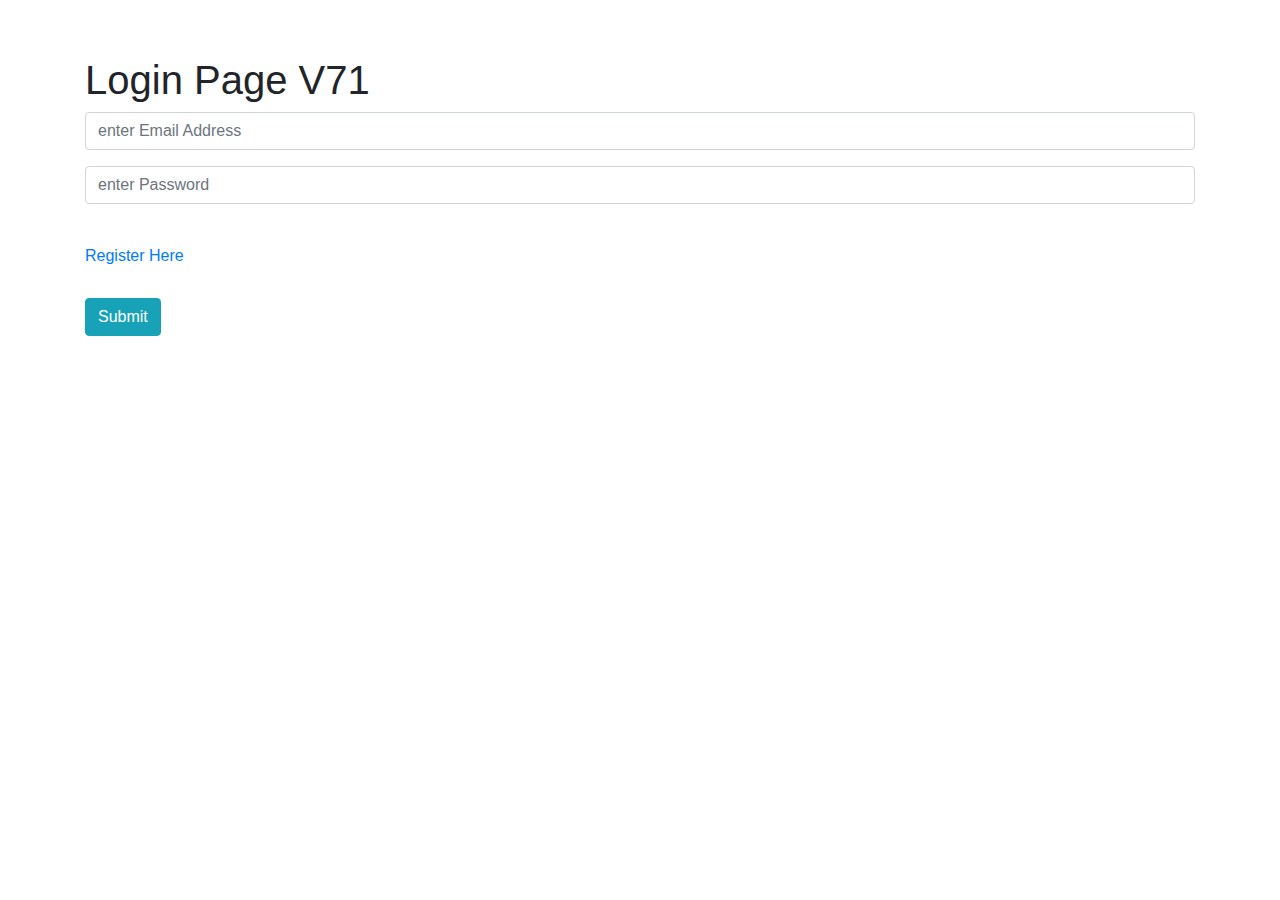
<file: html/index.html>
<?php
//error_log(print_r($v, TRUE), 3, '/home/mervin/git/rabbitmqphp_example/errors.txt');
if(!isset($_SESSION["user"])){
  header("Location: index.html");
}
?>
<html>
   <style>  
    body {  
      background-repeat: no-repeat;
      background-position: center center;
      background-attachment: fixed;
      background-size: cover;
      height:100%;}
    .border { width:350px ; 
       margin:auto ; 
       margin-top:30px ;
       border: 2px white; 
       padding: 10px; 
       border-radius: 15px; 
       background-color: #F0FFFF; }    
    .btn {margin-top:30px ;}
    </style>
    <title>Login Page v67</title>
    <meta charset="utf-8">
    <meta name="viewport" content="width=device-width, initial-scale=1">
    <!--- <link rel="stylesheet" href="https://maxcdn.bootstrapcdn.com/bootstrap/3.3.7/css/bootstrap.min.css">
    <script src="https://ajax.googleapis.com/ajax/libs/jquery/3.3.1/jquery.min.js"></script>
    <script src="https://maxcdn.bootstrapcdn.com/bootstrap/3.3.7/js/bootstrap.min.js"></script>-->
    <head>
	<!-- Bootstrap core CSS -->
    	<link href="vendor/bootstrap/css/bootstrap.min.css" rel="stylesheet">

    	<!-- Custom styles for this template -->
    	<link href="css/thumbnail-gallery.css" rel="stylesheet">
    </head>
<script>

</script>
<div class="container">
<h1>Login Page V71</h1>
<form action="login.php" method=POST>
<input type=hidden name="type" value="login">
<body>
<div class="form-group">
<input type="text" name="username" class="form-control" id="username" placeholder="enter Email Address" autocomplete="off">
</div>
<div class="form-group">
<input type="text" name="password" class="form-control" id="password" placeholder="enter Password" autocomplete="off">
</div>
<br>
<a href= 'signup.html'>Register Here</a>
<br>
<input type="submit" class="btn btn-info" value="Submit">

<div id="textResponse">

</div>
</div>
<script>
//SendLoginRequest(document.getElementById("username").value, document.getElementById("password").value);
</script>
</body>
</html>
</file>
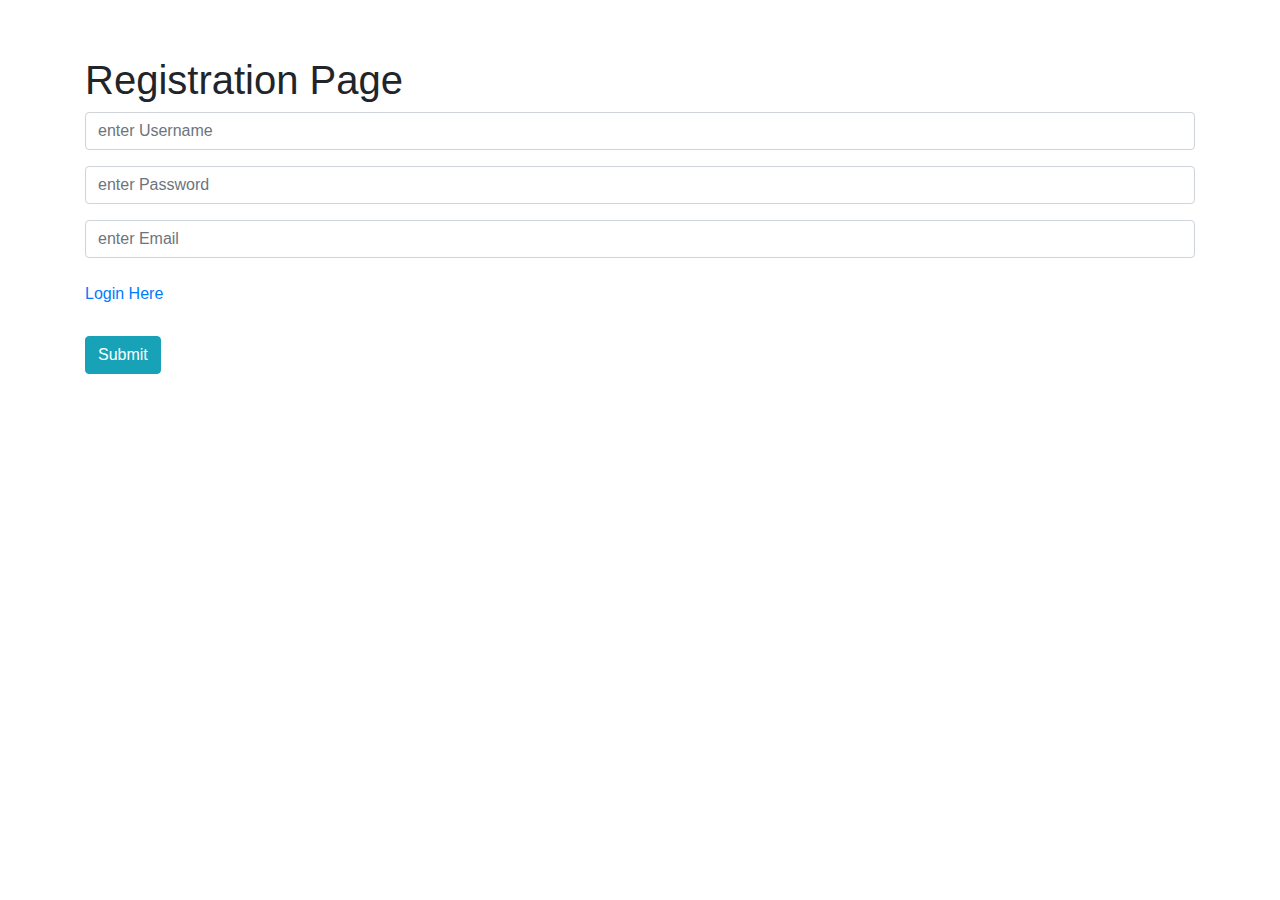
<file: html/signup.html>
<html>
   <style>  
    body {  
      background-repeat: no-repeat;
      background-position: center center;
      background-attachment: fixed;
      background-size: cover;
      height:100%;}
    .border { width:350px ; 
       margin:auto ; 
       margin-top:30px ;
       border: 2px white; 
       padding: 10px; 
       border-radius: 15px; 
       background-color: #F0FFFF; }    
    .btn {margin-top:30px ;}
    </style>
    <title>Registration Page</title>
    <meta charset="utf-8">
    <meta name="viewport" content="width=device-width, initial-scale=1">
    <!--- <link rel="stylesheet" href="https://maxcdn.bootstrapcdn.com/bootstrap/3.3.7/css/bootstrap.min.css">
    <script src="https://ajax.googleapis.com/ajax/libs/jquery/3.3.1/jquery.min.js"></script>
    <script src="https://maxcdn.bootstrapcdn.com/bootstrap/3.3.7/js/bootstrap.min.js"></script>-->
    <head>
	<!-- Bootstrap core CSS -->
    	<link href="vendor/bootstrap/css/bootstrap.min.css" rel="stylesheet">

    	<!-- Custom styles for this template -->
    	<link href="css/thumbnail-gallery.css" rel="stylesheet">
    </head>
<script>
/*
function HandleLoginResponse(response)
{
	var text = JSON.parse(response);
//	document.getElementById("textResponse").innerHTML = response+"<p>";	
	document.getElementById("textResponse").innerHTML = "response: "+text+"<p>";
}

function SendLoginRequest(username,password)
{
	var request = new XMLHttpRequest();
	request.open("POST","login.php",true);
	request.setRequestHeader("Content-Type","application/x-www-form-urlencoded");
	request.onreadystatechange= function ()
	{
		
		if ((this.readyState == 4)&&(this.status == 200))
		{
			HandleLoginResponse(this.responseText);
		}		
	}
	request.send("type=login&username="+username+"&password="+password);
}
*/
</script>
<div class="container">
<h1>Registration Page</h1>
<form action="signup.php" method=POST>
<input type=hidden name="type" value="register">
<body>
<div class="form-group">
<input type="text" name="username" class="form-control" id="username" placeholder="enter Username" autocomplete="off">
</div>
<div class="form-group">
<input type="text" name="password" class="form-control" id="password" placeholder="enter Password" autocomplete="off">
</div>
<div>
<input type="text" name="email" class="form-control" id="email" placeholder="enter Email" autocomplete="off">
</div>
<br>
<a href= 'index.html'>Login Here</a>
<br>
<input type="submit" class="btn btn-info" value="Submit">

<div id="textResponse">

</div>
</div>
<script>
//SendLoginRequest(document.getElementById("username").value, document.getElementById("password").value);
</script>
</body>
</html>
</file>
<file: html/css/thumbnail-gallery.css>
/*!
 * Start Bootstrap - Thumbnail Gallery (https://startbootstrap.com/template-overviews/thumbnail-gallery)
 * Copyright 2013-2017 Start Bootstrap
 * Licensed under MIT (https://github.com/BlackrockDigital/startbootstrap-thumbnail-gallery/blob/master/LICENSE)
 */

body {
  padding-top: 54px;
}

@media (min-width: 992px) {
  body {
    padding-top: 56px;
  }
}
</file>
